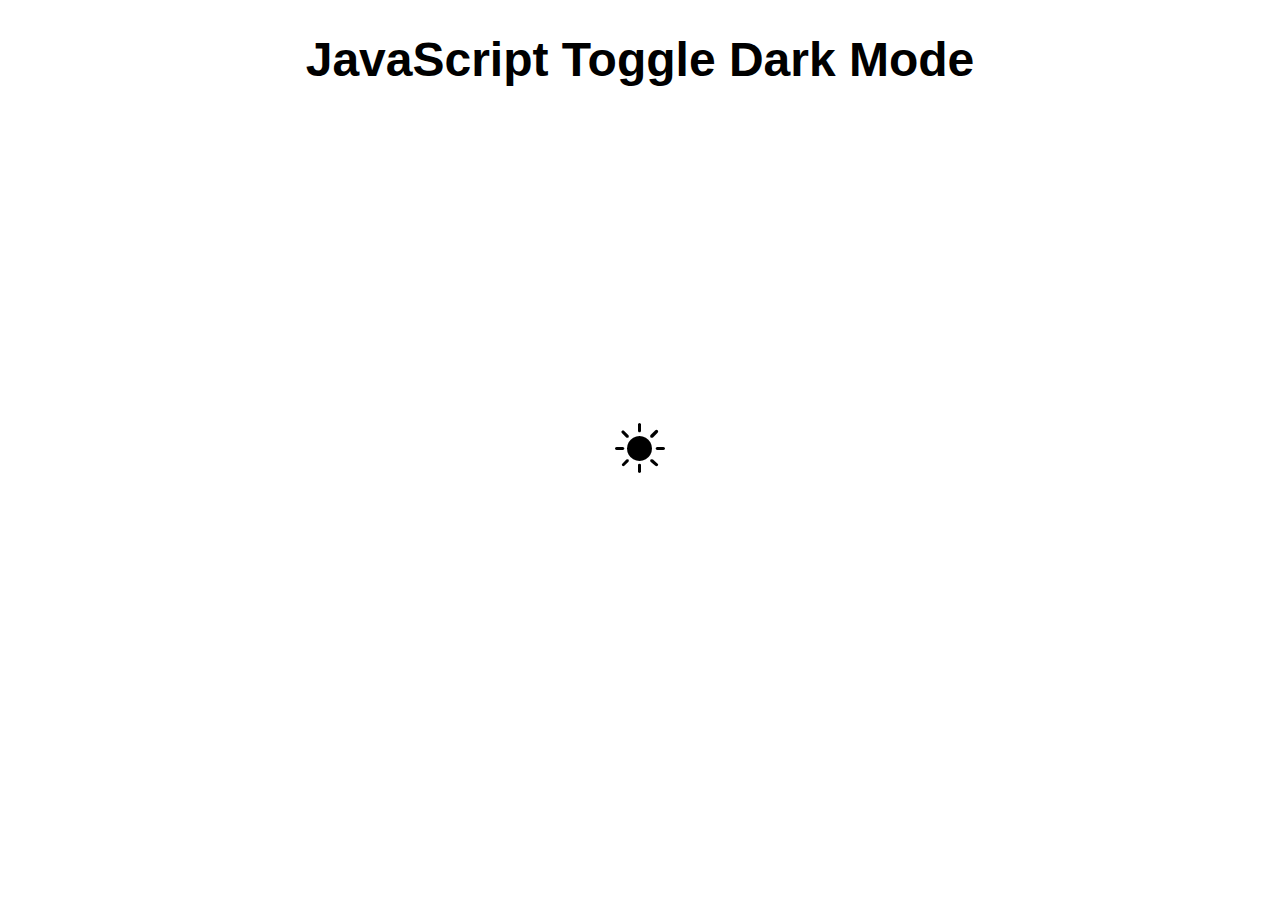
<file: Exercises/index.html>
<!DOCTYPE html>
<html lang="en">
  <head>
    <meta charset="UTF-8">
    <meta http-equiv="X-UA-Compatible" content="IE=edge">
    <meta name="viewport" content="width=device-width, initial-scale=1.0">
    <title>JavaScript Toggle Dark Mode</title>
    <link rel="stylesheet" href="style.css">
    <script src="script.js" defer></script>
    <link rel="stylesheet" href="https://cdn.jsdelivr.net/npm/bootstrap-icons@1.3.0/font/bootstrap-icons.css" />
  </head>
  <body>
    <h1>JavaScript Toggle Dark Mode</h1>
    <i class="bi bi-brightness-high-fill" id="toggleDark"></i>
  </body>
</html>
</file>
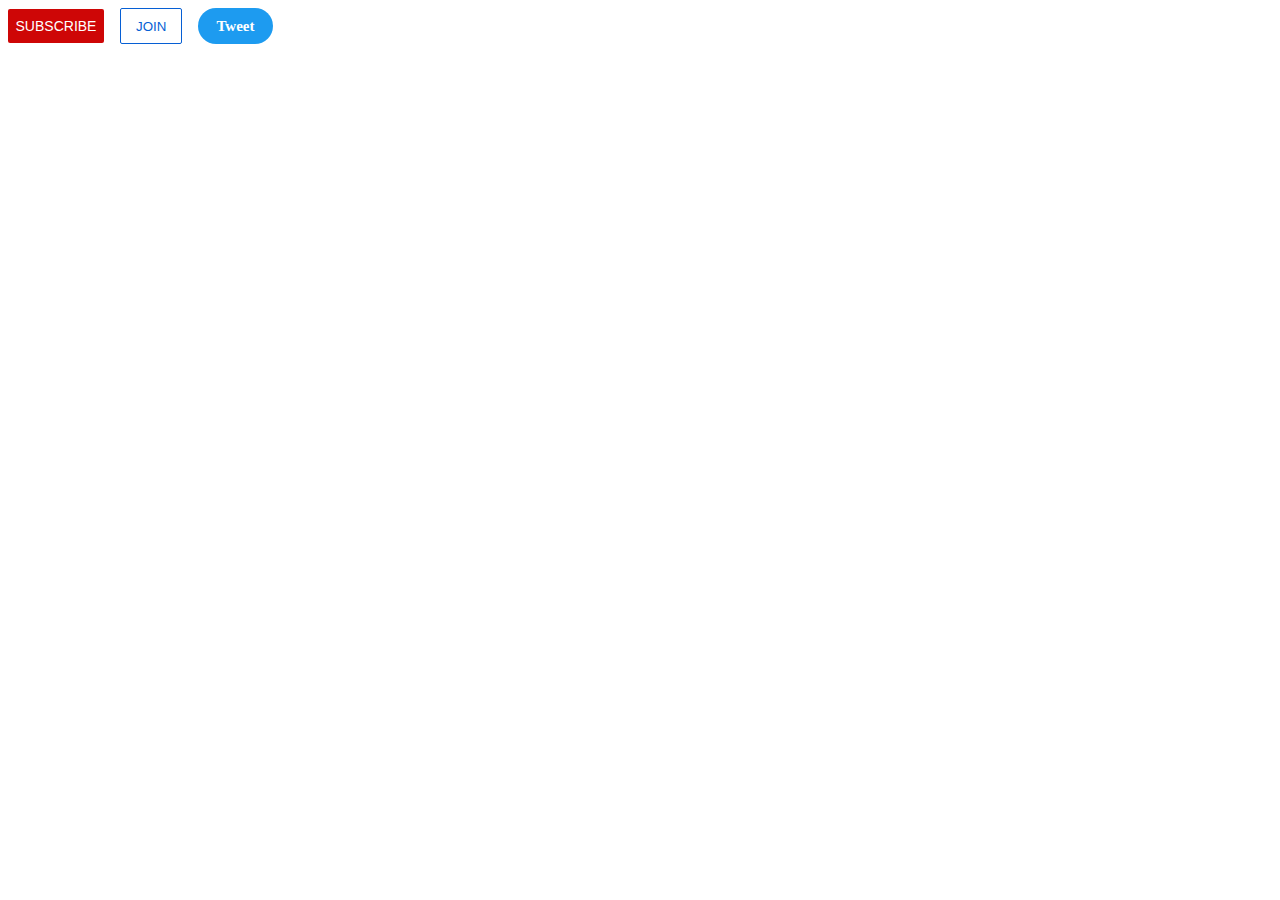
<file: buttons.html>
<!DOCTYPE html>
<html>

<head>
  <title>Buttons Practice</title>
  <link rel="stylesheet" href="styles/buttons.css">
</head>

<body>
  <button class="subscribe-button">
    SUBSCRIBE</button>

  <button class="join-button">
    JOIN
  </button>
  
  <button class="tweet-button">
    Tweet
  </button></body>

</html>
</file>
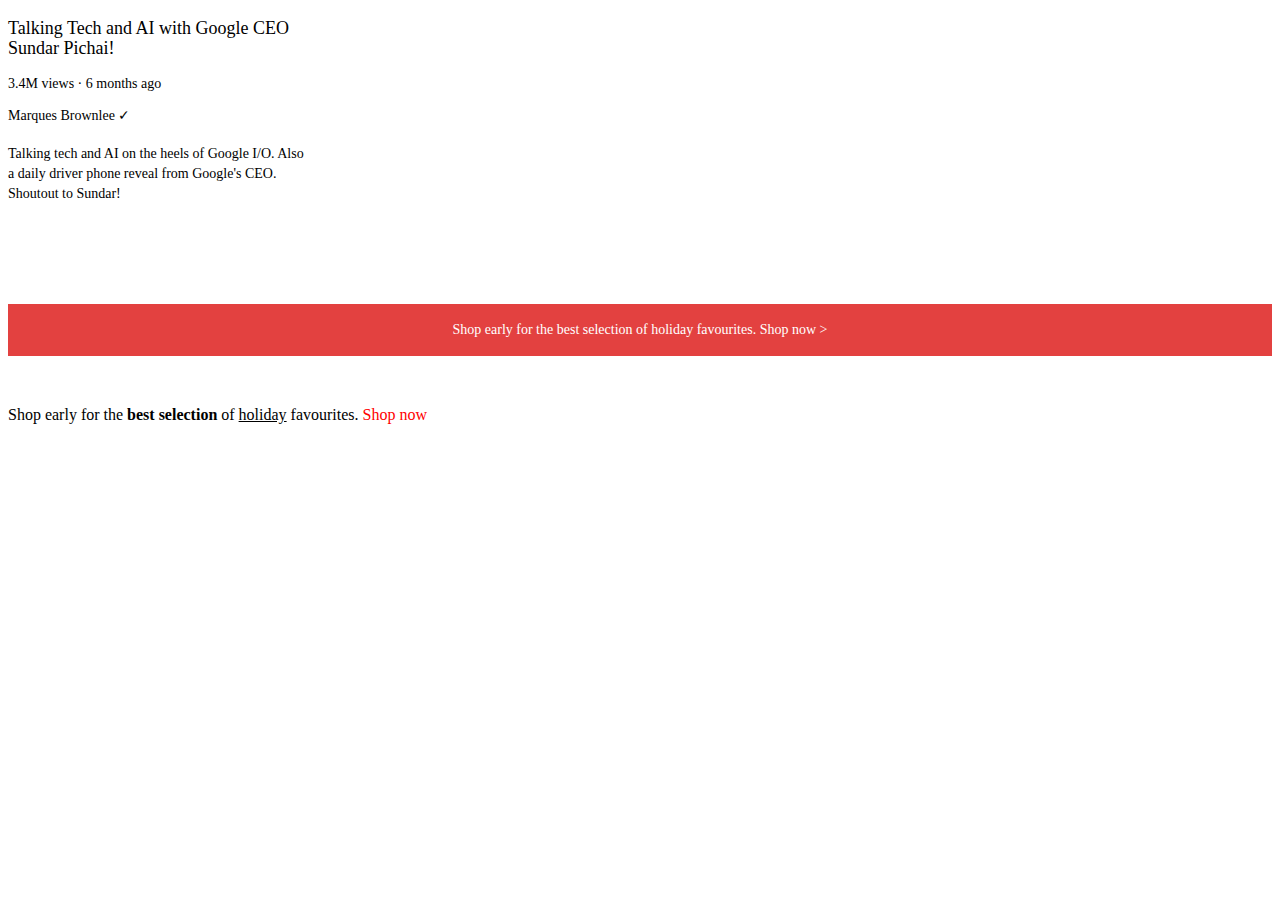
<file: text.html>
<!DOCTYPE html>
<html>
<head>
  <title>Text Practice</title>
 <link rel="stylesheet" href="styles/text.css">
  </head>
<body>
  <p class="video-title">
    Talking Tech and AI with Google CEO Sundar Pichai!
  </p>
  
  <p class="video-stats">
    3.4M views &#183; 6 months ago
  </p>
  
  <p class="video-author">
    Marques Brownlee &#10003;
  </p>
  
  <p class="video-description">
  Talking tech and AI on the heels of Google I/O. Also a daily driver phone reveal from Google's CEO. Shoutout to Sundar!
  </p>
  
  <p class="apple-text">
    Shop early for the best selection of holiday favourites. <span class="shop-link">Shop now &#62;</span>
  </p>
  
  <p>
    Shop early for the <strong>best selection</strong> of <u>holiday</u> favourites. <span class="span-example"> Shop now</spanShop>
  </p>
</body>
</html>
</file>
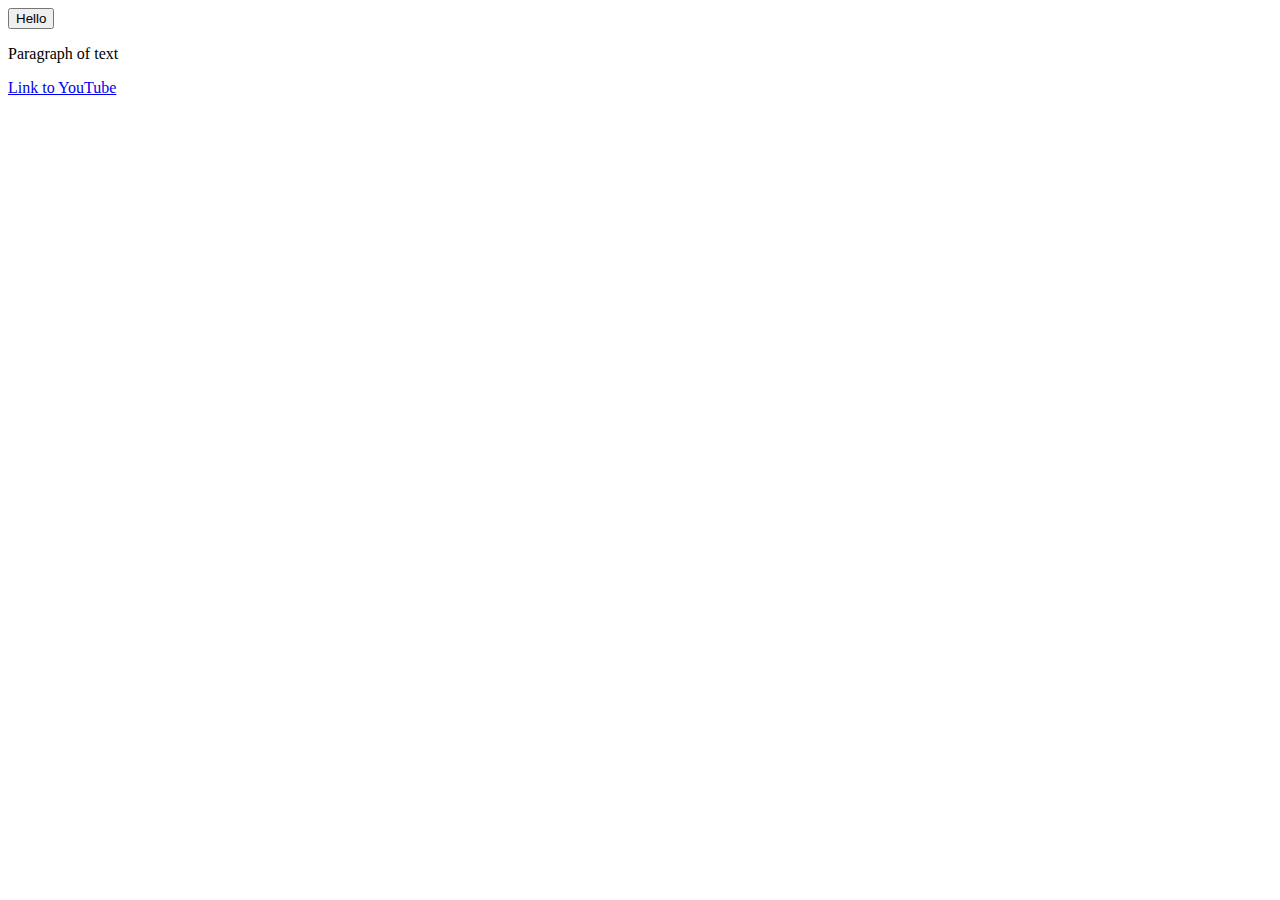
<file: website.html>
<!DOCTYPE html>
<html>
<head>
  <title>First Website</title>
</head>
<body>
  <button>
    Hello
  </button>

  <p>
    Paragraph of text
  </p>
  
  <a href="https://www.youtube.com/" target="_blank">
    Link to YouTube</a>

</body>
</html>
</file>
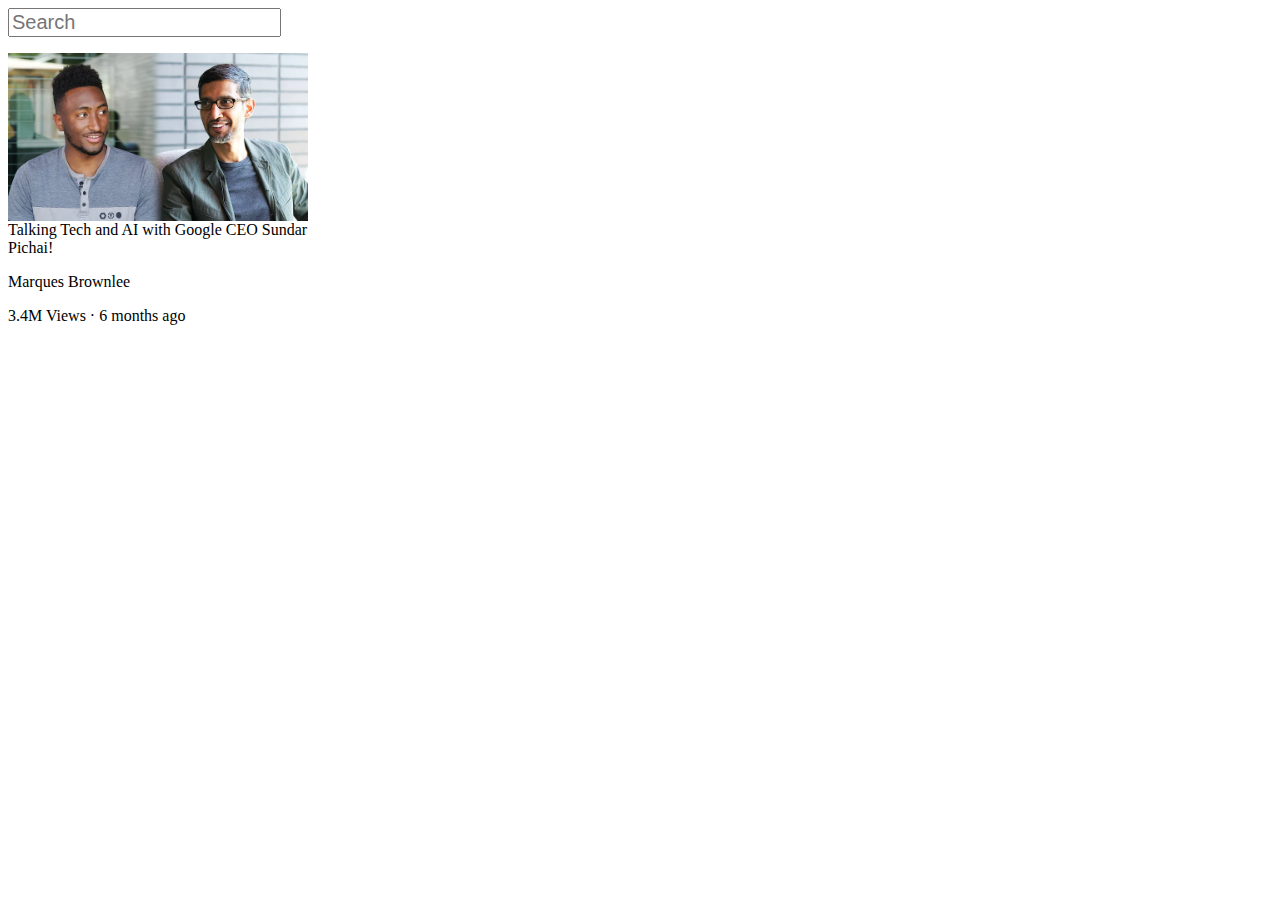
<file: youtube.html>
<!DOCTYPE html>
<html>
  <head>
    <title>YouTube.com Clone</title>
    <style>
      .thumbnail {
        width: 300px;
        display: block;
      }
      .search-bar {
        font-size: 20px;
      }
      .video-title {
        width: 300px;
      }
    </style>
  </head>
  <body>
    <input class="search-bar" type="text" placeholder="Search">
    <p class="video-title">
    <img class="thumbnail" src="thumbnails/thumbnail-1.webp">
      Talking Tech and AI with Google CEO Sundar Pichai!
    </p>
    <p class="video-author">
      Marques Brownlee
    </p>
    <p class="video-stats">
      3.4M Views &#183; 6 months ago
    </p>
  </body>
</html>
</file>
<file: Exercises/style.css>
body{
  margin: 0%;
  padding: 0%;
  font-family: 'Arial';
}
i{
  font-size: 50px;
  cursor: pointer;
  position: absolute;
  top: 50%;
  left: 50%;
  transform: translate(-50%, -50%);
}
h1{
  text-align: center;
  font-size: 3em;
}
</file>
<file: styles/buttons.css>
.subscribe-button {
  background-color: rgb(206, 6, 6);
  color: white;
  border: none;
  height: 34px;
  width: 96px;
  cursor: pointer;
  font-family: Arial;
  font-size: 14px;
  border-radius: 2px;
  margin-right: 12px;
  padding-top: 1px;
  padding-left: 6px;
  padding-right: 6px;
  transition: opacity 0.15s;
  }

  .subscribe-button:hover {
    opacity: 0.8;
  }

  .subscribe-button:active {
    opacity: 0.4; 
  }

  .join-button {
    background-color: white;
    border-color: rgb(6, 95, 212);
    border-style: solid;
    border-width: 1px;
    color: rgb(6, 95, 212);
    height: 36px;
    width: 62px;
    border-radius: 2px;
    cursor: pointer;
    padding-right: 15px;
    padding-left: 15px;
    padding-top: 9px;
    padding-bottom: 9px;
    margin-right: 12px;
    transition: background-color 1s,
    color 1s;
    transition: background-color 0.15s;
  }

  .join-button:hover {
    background-color: rgb(41, 118, 211);
    color:white;
  }

  .join-button:active {
    opacity: 0.7;
  }

  .tweet-button {
    background-color: rgb(29, 155, 240);
    color: white;
    border: none;
    height: 36px;
    width: 75px;
    border-radius: 18px;
    font-family: Segoe UI;
    font-weight: bold;
    font-size: 15px;
    cursor: pointer;
    padding-right: 16px;
    padding-left: 16px;
    padding-top: 7px;
    padding-bottom: 7px;
    transition: box-shadow 0.15s;
  }

  .tweet-button:hover {
  box-shadow: 5px 5px 10px rgba(0, 0, 0, 0.15);
  }
</file>
<file: styles/text.css>
p {
  font-family: Hylia Serif Beta;
}

  .video-title {
    font-size: 18px;
    width: 300px;
    line-height: 20px;
    margin-bottom: 5;
  }

  .video-stats {
    font-size: 14px;
    color: rgb (96, 96, 96);
    margin-top: 0;
    margin-bottom: 15px;
  }

  .video-author {
    font-size: 14px;
    color: rgb (96, 96, 96);
    margin-top: 0;
    margin-bottom: 20px;
  }

  .video-description {
    font-size: 14px;
    color: rgb (96, 96, 96);
    width: 300px;
    line-height: 20px;
    margin-top: 0;
    margin-bottom: 100px;
  }

  .apple-text {
    margin-bottom: 50px;
    font-size: 14px;
    background-color: rgb(227, 65, 64);
    color: white;
    text-align: center;
    padding-top: 18px;
    padding-bottom: 18px;
  }

  .span-example {
    color: red;
  }

  .span-example:hover {
    text-decoration: underline;
  }

  .shop-link {
    cursor: pointer;
  }

  .shop-link:hover {
    text-decoration: underline;
  }
</file>
